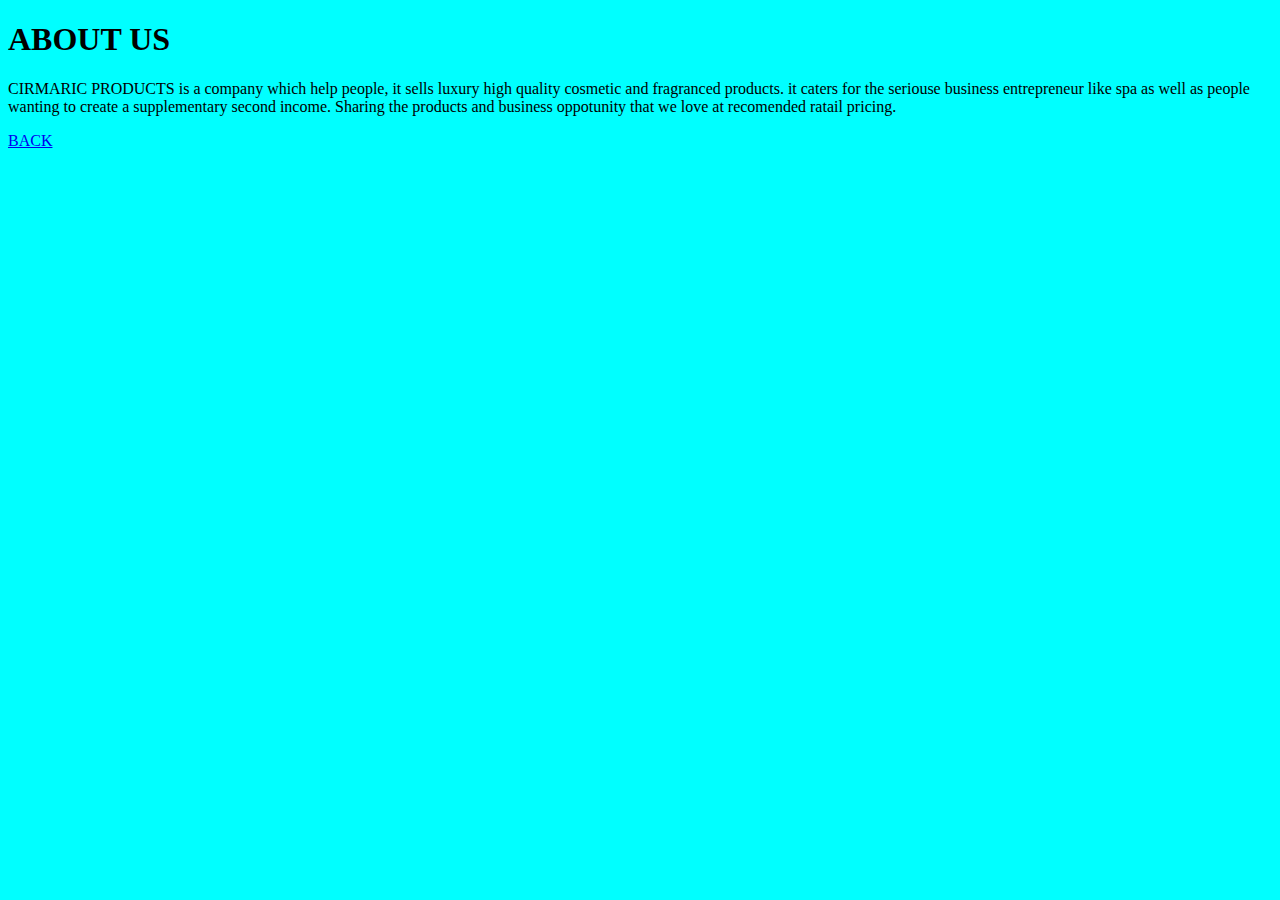
<file: About.html>
<!DOCTYPE html>
<html>
<head>

<link rel="stylesheet" href="style.css">
</head>
<body style="background-color: aqua">
	<h1>ABOUT US</h1>
	<p>CIRMARIC PRODUCTS is a company which help people, it sells luxury high quality cosmetic and fragranced products. it caters for the seriouse business entrepreneur like spa as well as people wanting to create a supplementary second income. Sharing the products and business oppotunity that we love at recomended ratail pricing.</p>
	<div class="back"> <a href="index.html">BACK</a>
   	
   </div>

</body>
</html>
</file>
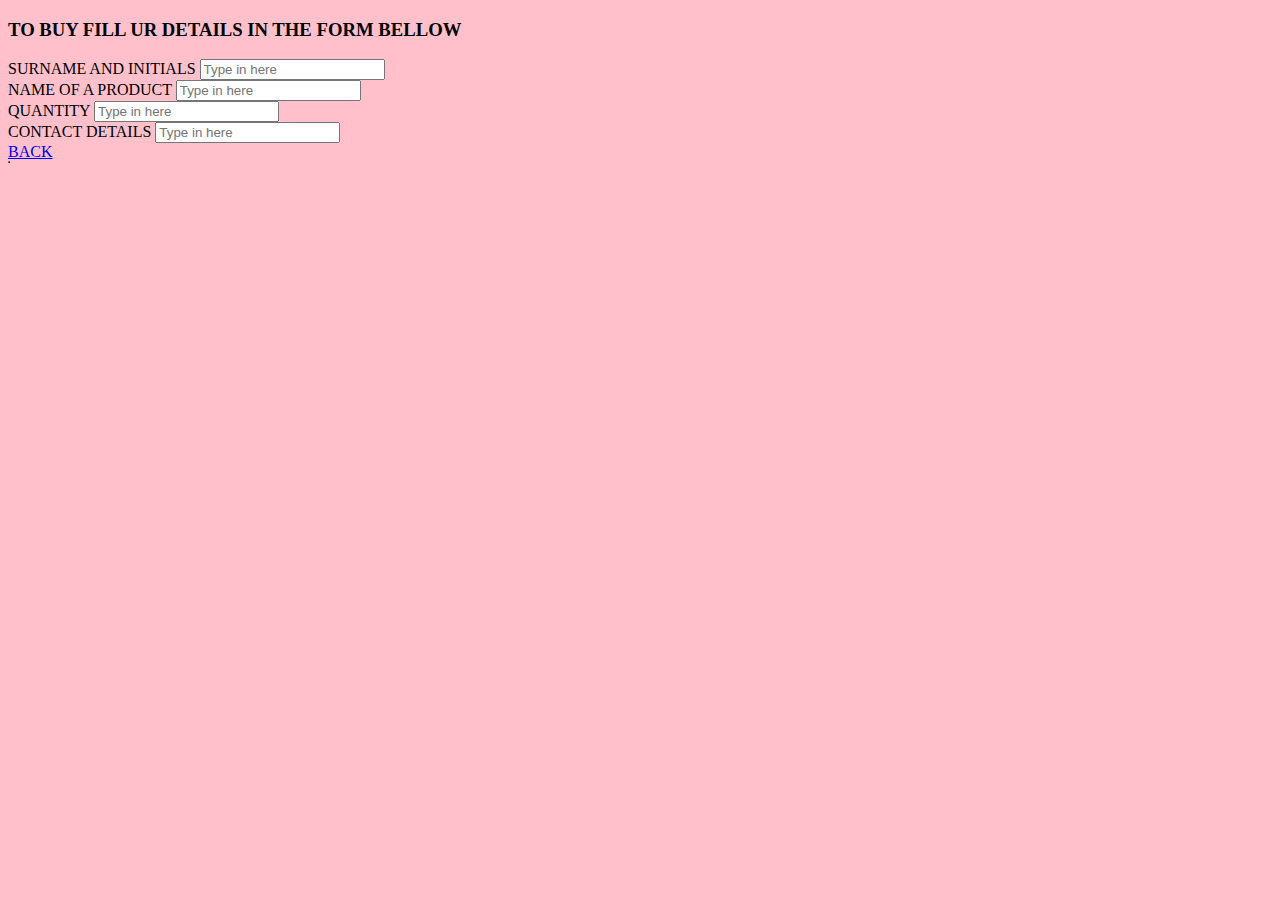
<file: Buynow.html>
<!DOCTYPE html>
<html>
<head>
	<title>BUY NOW</title>
</head>
<body style="background-color: pink">

	<h3>TO BUY FILL UR DETAILS IN THE FORM BELLOW</h3>
	<table border="1">
	<form>
	    <div>	
		<label>SURNAME AND INITIALS</label>
		<input type="text" name="Surname and initials" placeholder="Type in here">
	    </div>
	    <div>
	    <label>NAME OF A PRODUCT</label>
	    <input type="text" name="Name of a product" placeholder="Type in here">
	    </div>
	    <div>
		<label>QUANTITY</label>
		<input type="text" name="Quantity" placeholder="Type in here">
		</div>
		<div>
		<label>CONTACT DETAILS</label>
		<input type="text" name="contact details" placeholder="Type in here">
		</div>
		<div class="back"> <a href="index.html">BACK</a>
   	
   </div>
		 
		

		
	</form>
	</table>
</body>
</html>
</file>
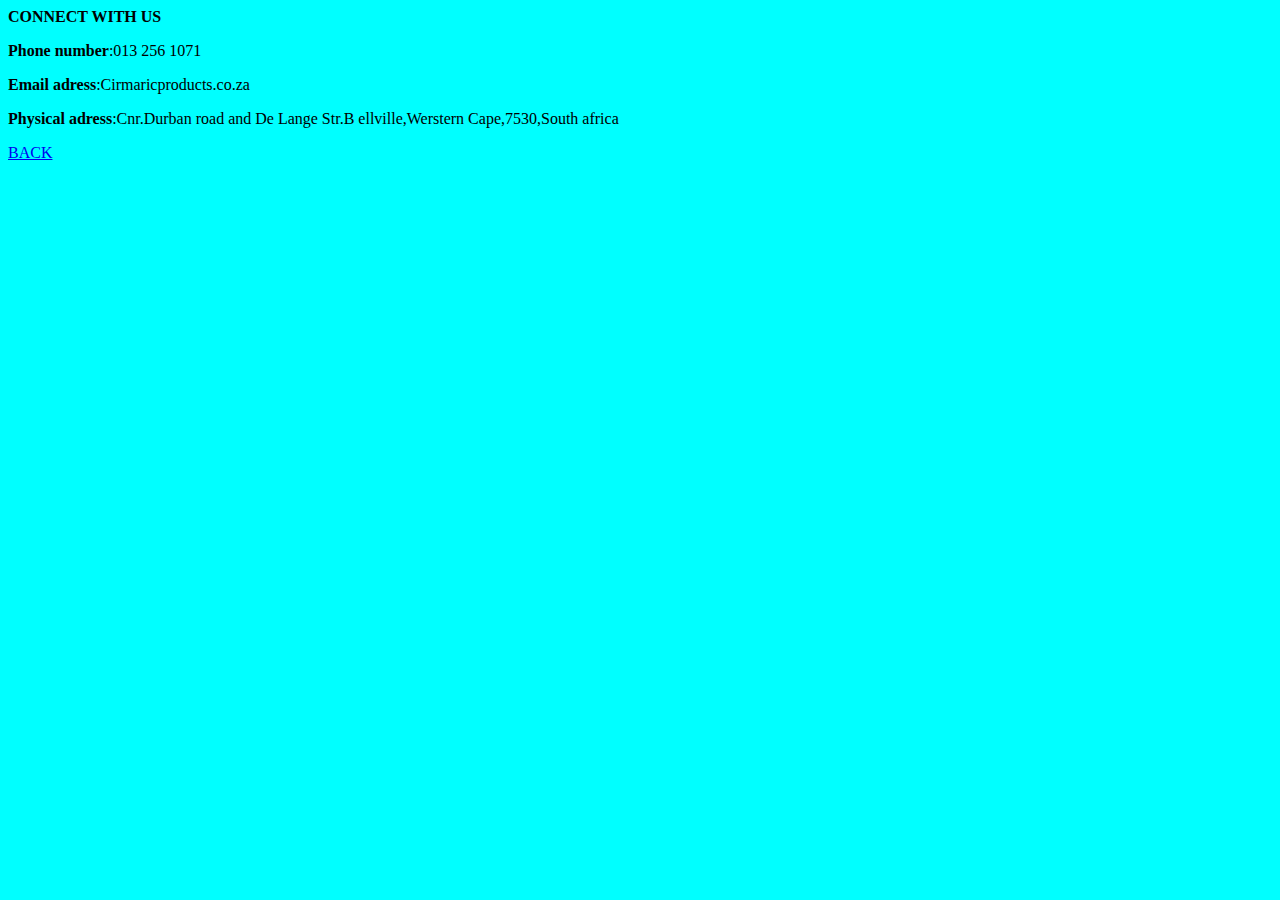
<file: contact.html>
<!DOCTYPE html>
<html>
<head>
	<title></title>
<link rel="stylesheet" href="style.css">
</head>
<body style="background-color: aqua">
	<h7><b>CONNECT WITH US</b></h7>
	<p><b>Phone number</b>:013 256 1071</p>
	<p><b>Email adress</b>:Cirmaricproducts.co.za</p>
	<p><b>Physical adress</b>:Cnr.Durban road and De Lange Str.B
	ellville,Werstern Cape,7530,South africa</p>
	<div class="back"> <a href="index.html">BACK</a>
   	
   </div>

</body>
</html>
</file>
<file: style.css>
h3{
	font-family: sans-serif;
	font-size:20;
	font-style: inherit;
	text-align: left;

}
h2{
	font-size: 20
	font-style:italic;
	font-family: cursive;
	text-align: left;
	color: white;
}
title{
	font-size: 35;
	font-style: italic;
	font-family: cursive;
	text-align: center;
	color: white;
}

#MENU{
	width:100%;
	height:40px;
	background-color: violet
}
#MENU a{
	
	background-color: grey;
	color:white;
	font-family:helvetica, sans-serif;
	font-size:18px;
	text-decoration:none; 
	font-weight:800; 

	padding-left:30px;
	padding-right:30px;

}
#MENU a:hover{
	color: black;
}
br{
	color: grey
	font-size: 16px;
}
</file>
